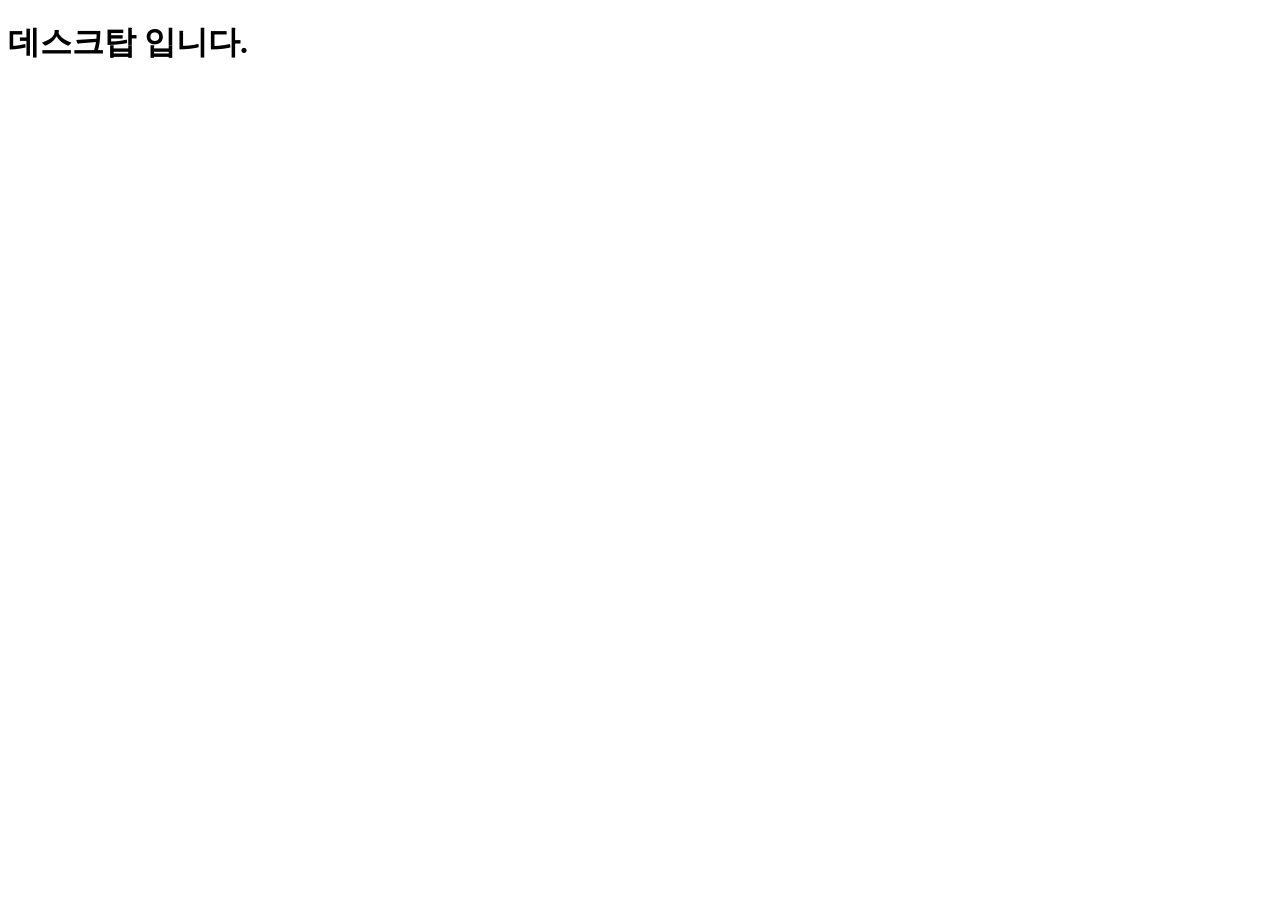
<file: desktop.html>
<!DOCTYPE html>
<html lang="ko">
<head>
    <meta charset="UTF-8">
    <meta http-equiv="X-UA-Compatible" content="IE=edge">
    <meta name="viewport" content="width=device-width, initial-scale=1.0">
    <title>데스크탑</title>
</head>
<body>
    <h1>데스크탑 입니다.</h1>
</body>
</html>
</file>
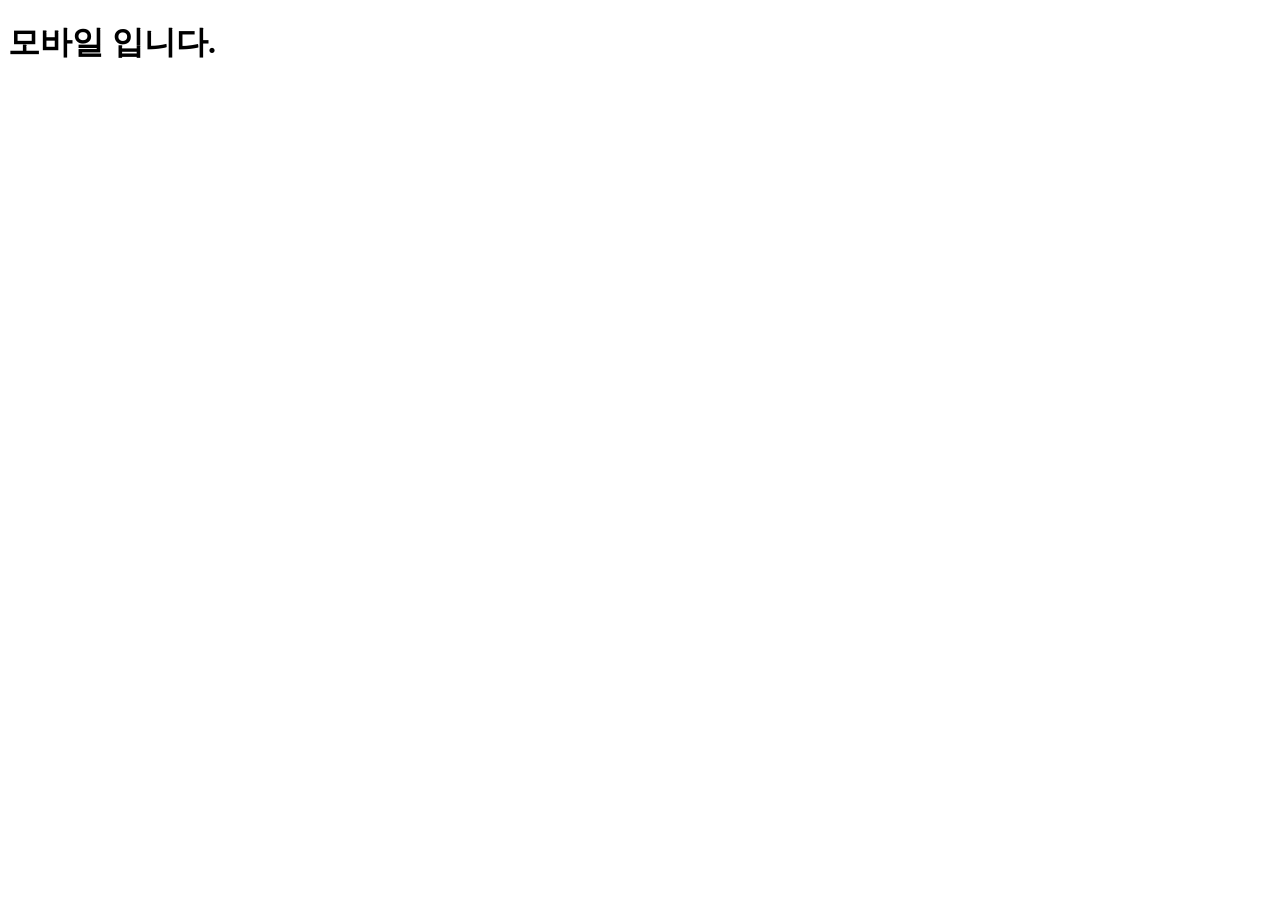
<file: mobile.html>
<!DOCTYPE html>
<html lang="ko">
<head>
    <meta charset="UTF-8">
    <meta http-equiv="X-UA-Compatible" content="IE=edge">
    <meta name="viewport" content="width=device-width, initial-scale=1.0">
    <title>모바일</title>
</head>
<body>
    <h1>모바일 입니다.</h1>
</body>
</html>
</file>
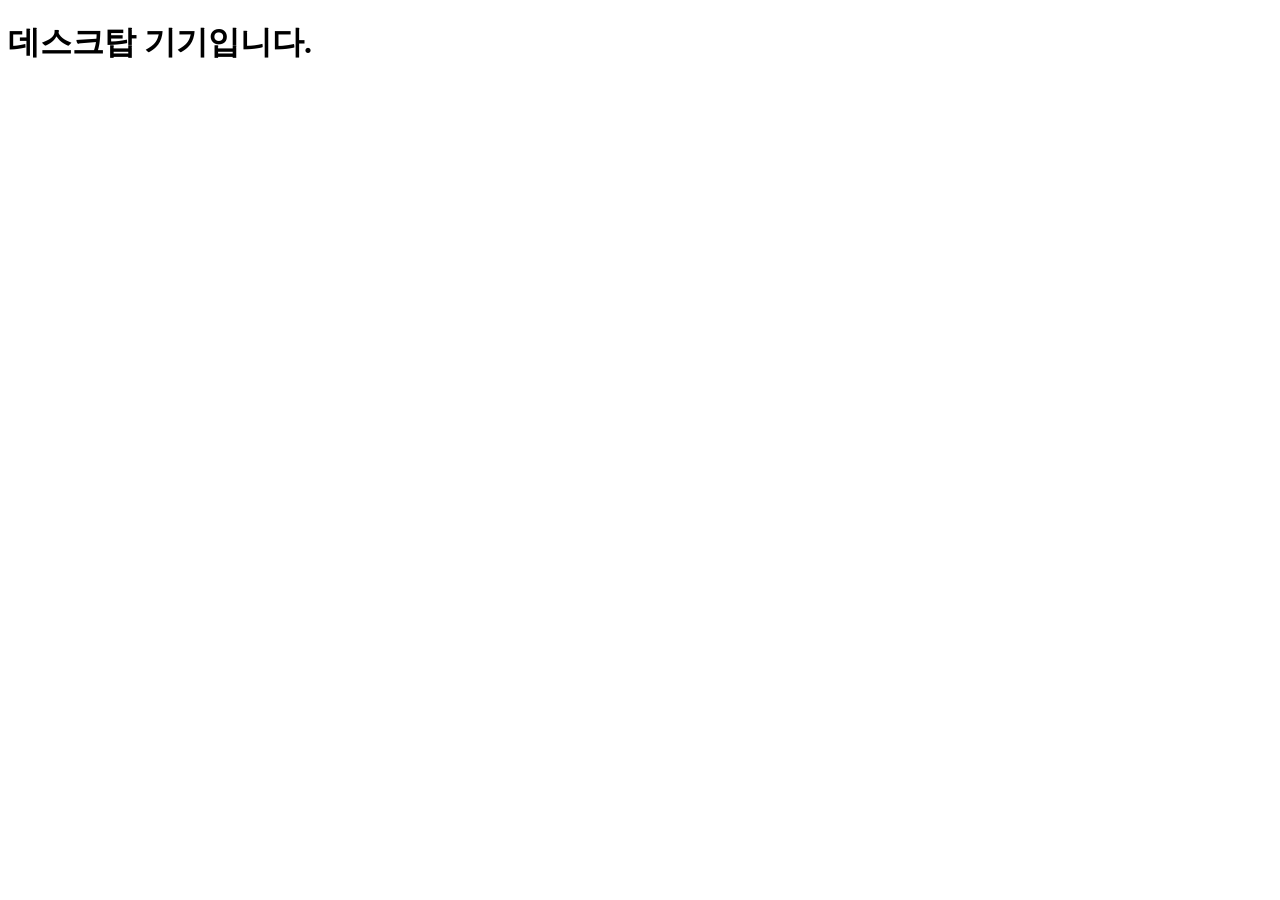
<file: web2/desktop.html>
<!DOCTYPE html>
<html lang="ko">
<head>
    <meta charset="UTF-8">
    <meta http-equiv="X-UA-Compatible" content="IE=edge">
    <meta name="viewport" content="width=device-width, initial-scale=1.0">
    <title>데스크탑</title>
</head>
<body>
    <h1>데스크탑 기기입니다.</h1>
</body>
</html>
</file>
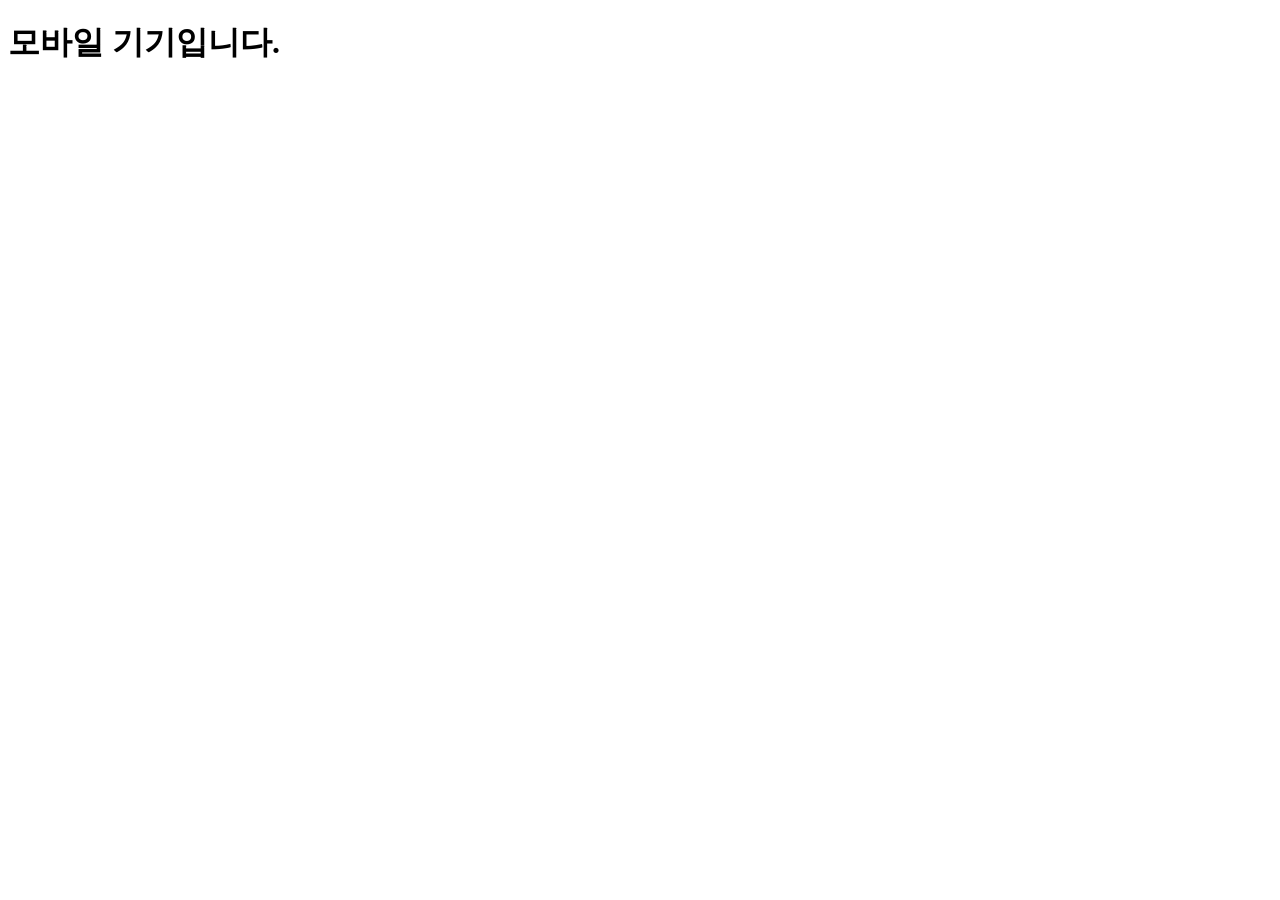
<file: web2/mobile.html>
<!DOCTYPE html>
<html lang="ko">
<head>
    <meta charset="UTF-8">
    <meta http-equiv="X-UA-Compatible" content="IE=edge">
    <meta name="viewport" content="width=device-width, initial-scale=1.0">
    <title>모바일</title>
</head>
<body>
    <h1>모바일 기기입니다.</h1>
</body>
</html>
</file>
